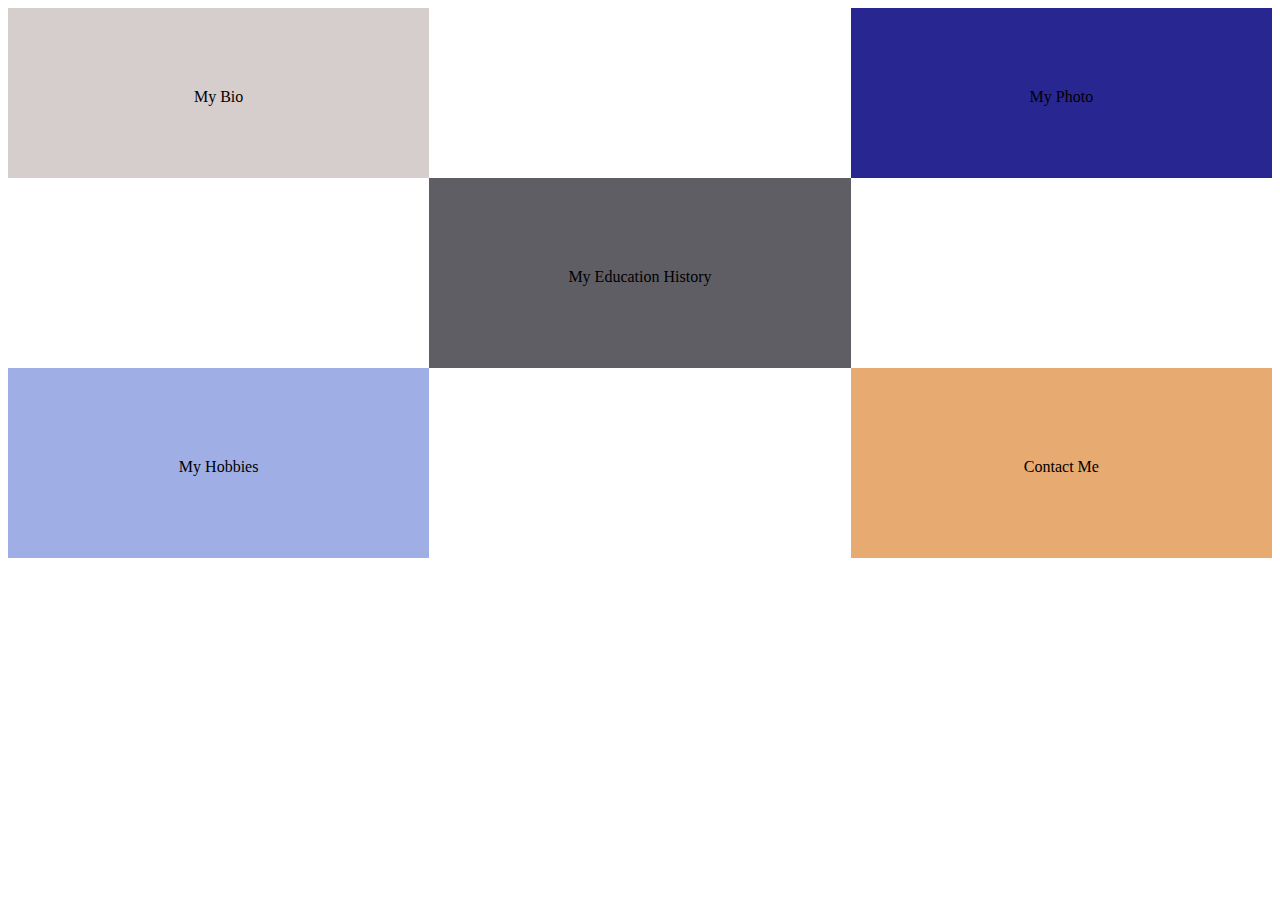
<file: index.html>
<!DOCTYPE html>
<html lang="en">
  <head>
    <meta charset="UTF-8" />
    <meta http-equiv="X-UA-Compatible" content="IE=edge" />
    <meta name="viewport" content="width=device-width, initial-scale=1.0" />

    <title>Box Model</title>
    <!-- css -->
    <link rel="stylesheet" href="css/box-model.css" />

    <!-- <link rel="stylesheet" href="css/MyWebsite.css" /> -->
  </head>
  <body>
    <div class="container">
      <a href="aboutMe.html#my-biodata">
        <div class="hover-label" id="my-bio">My Bio</div>
      </a>
      <a href="aboutMe.html#image-aboutMe">
        <div class="hover-label" id="my-photo">My Photo</div>
      </a>

      <a href="aboutMe.html#my-educationhistory">
        <div class="hover-label" id="my-education-history">
          My Education History
        </div>
      </a>
      <div id="empty"></div>

      <a href="hobbies.html">
        <div class="hover-label" id="your-hobbies">My Hobbies</div>
      </a>
      <a href="aboutMe.html#contactme">
        <div class="hover-label" id="contact-me">Contact Me</div>
      </a>
    </div>
  </body>
</html>
</file>
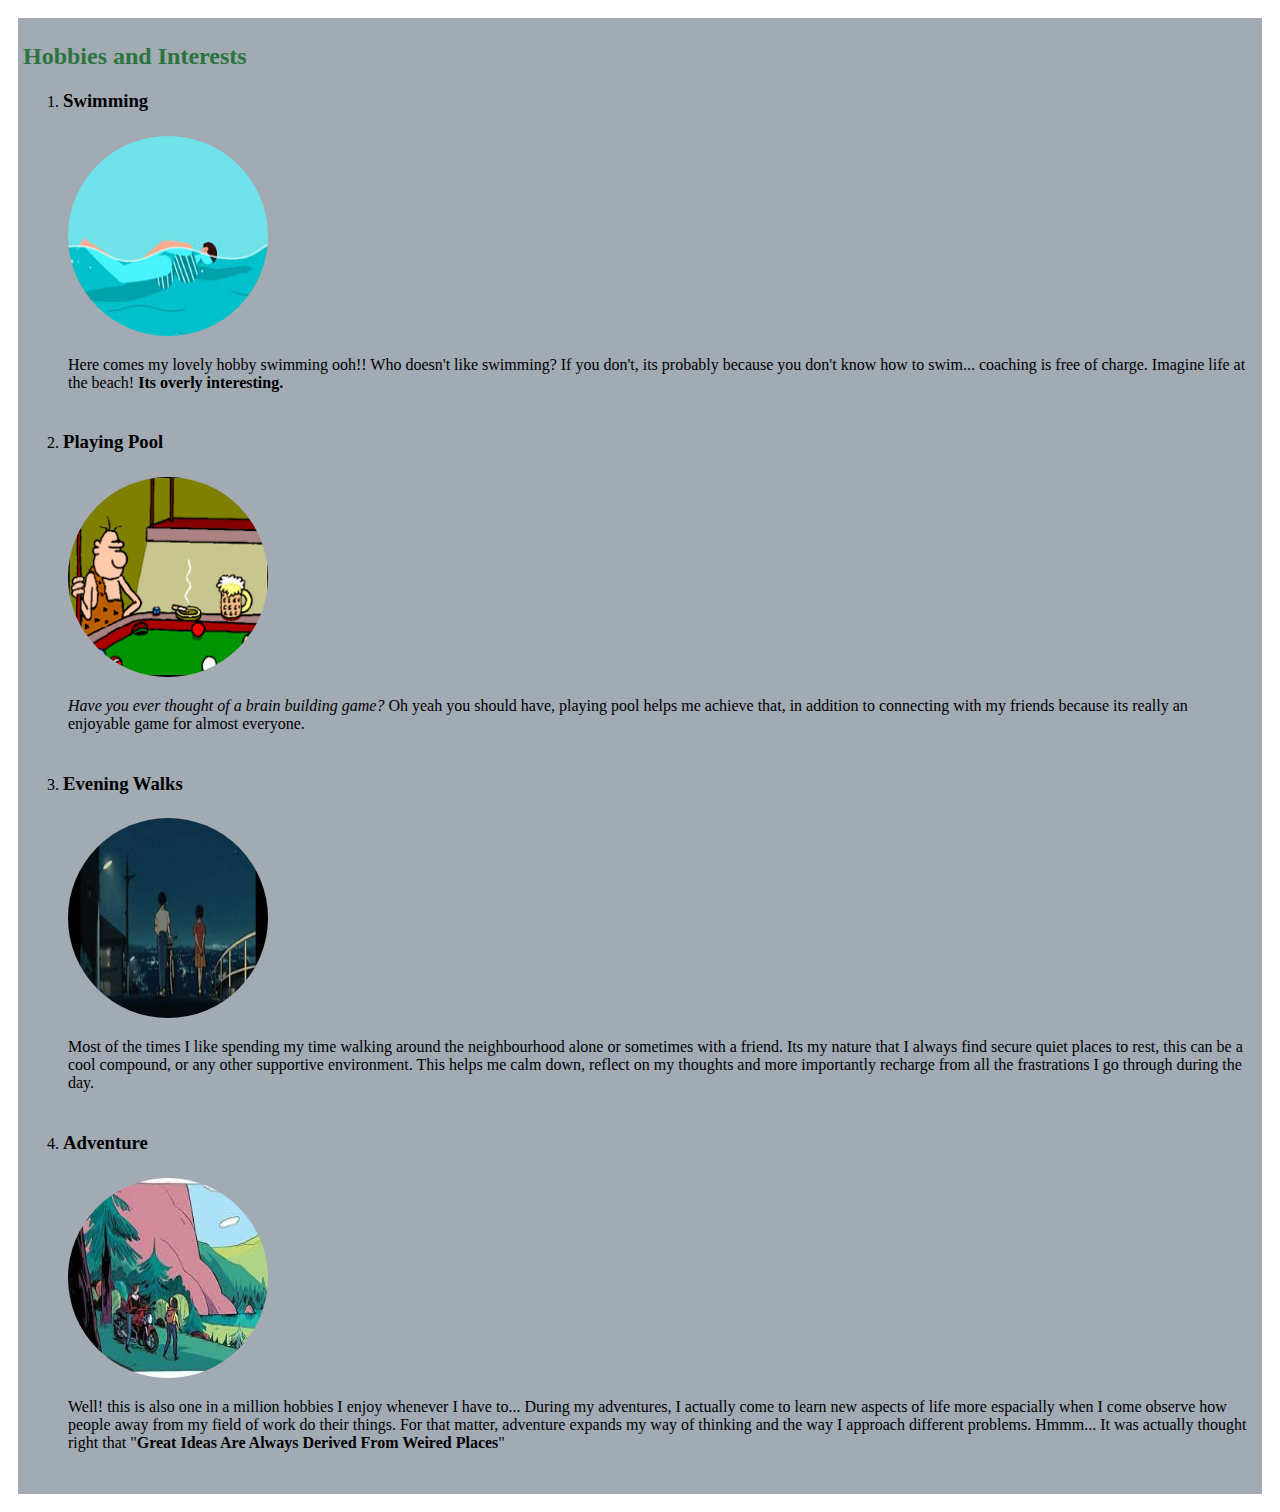
<file: hobbies.html>
<!DOCTYPE html>
<html lang="en">
  <head>
    <meta charset="UTF-8" />
    <meta http-equiv="X-UA-Compatible" content="IE=edge" />
    <meta name="viewport" content="width=device-width, initial-scale=1.0" />
    <!-- css -->
    <link rel="stylesheet" href="css/MyWebsite.css" />
    <!-- bootstrap link -->
    <link
      href="https://cdn.jsdelivr.net/npm/bootstrap@5.2.0-beta1/dist/css/bootstrap.min.css"
      rel="stylesheet"
      integrity="sha384-0evHe/X+R7YkIZDRvuzKMRqM+OrBnVFBL6DOitfPri4tjfHxaWutUpFmBp4vmVor"
      crossorigin="anonymous"
    />

    <title>Hobbies and Interests</title>
  </head>
  <body>
    <div id="hobbies">
      <h2>Hobbies and Interests</h2>
      <ol>
        <li>
          <h3>Swimming</h3>
          <div id="Swimming" class="image">
            <img src="images/swimming.jpg" alt="" height="250" width="200" />

            <p>
              Here comes my lovely hobby swimming ooh!! Who doesn't like
              swimming? If you don't, its probably because you don't know how to
              swim... coaching is free of charge. Imagine life at the beach!
              <strong>Its overly interesting.</strong>
            </p>
          </div>
        </li>
        <li>
          <h3>Playing Pool</h3>
          <div id="playing-pool" class="image">
            <img
              src="images/playing-pool.png"
              alt=""
              height="250"
              width="200"
            />
            <p>
              <em>Have you ever thought of a brain building game?</em> Oh yeah
              you should have, playing pool helps me achieve that, in addition
              to connecting with my friends because its really an enjoyable game
              for almost everyone.
            </p>
          </div>
        </li>
        <li>
          <h3>Evening Walks</h3>
          <div id="evening-walks" class="image">
            <img
              src="images/evening-walks.jpg"
              alt=""
              height="250"
              width="200"
            />
            <p>
              Most of the times I like spending my time walking around the
              neighbourhood alone or sometimes with a friend. Its my nature that
              I always find secure quiet places to rest, this can be a cool
              compound, or any other supportive environment. This helps me calm
              down, reflect on my thoughts and more importantly recharge from
              all the frastrations I go through during the day.
            </p>
          </div>
        </li>
        <li>
          <h3>Adventure</h3>
          <div id="adventure" class="image">
            <img src="images/adventure.jpg" alt="" height="250" width="200" />
            <p>
              Well! this is also one in a million hobbies I enjoy whenever I
              have to... During my adventures, I actually come to learn new
              aspects of life more espacially when I come observe how people
              away from my field of work do their things. For that matter,
              adventure expands my way of thinking and the way I approach
              different problems. Hmmm... It was actually thought right that
              "<strong>Great Ideas Are Always Derived From Weired Places</strong
              >"
            </p>
          </div>
        </li>
      </ol>
    </div>
  </body>
</html>
</file>
<file: css/box-model.css>
#my-bio {
  height: 90px;
  width: 33.33%;
  background-color: #d6cdcd;
  float: left;
  position: relative;
  margin-top: 0;
  text-align: center;
  padding-top: 80px;
}

#my-photo {
  height: 90px;
  width: 33.33%;
  background-color: #282691;
  float: right;
  position: relative;
  margin-top: 0;
  text-align: center;
  padding-top: 80px;
}

#my-education-history {
  height: 100px;
  width: 33.33%;
  background-color: #5f5e64;
  float: left;
  margin-left: 33.33%;
  text-align: center;
  padding-top: 90px;
}

#your-hobbies {
  height: 100px;
  width: 33.33%;
  background-color: #9fafe6;
  position: relative;
  float: left;
  margin-left: 0;
  text-align: center;
  padding-top: 90px;
}

#empty {
  height: 100px;
  width: 33.33%;
  background-color: white;
  float: left;
  text-align: center;
  padding-top: 90px;
}

#contact-me {
  height: 100px;
  width: 33.33%;
  background-color: #e7aa70;
  float: right;
  text-align: center;
  padding-top: 90px;
}

#contact-me:hover {
  background-color: black;
  color: white;
  cursor: pointer;
}
#my-bio:hover {
  background: black;
  color: white;
  cursor: pointer;
}
#my-photo:hover {
  background: black;
  color: white;
  cursor: pointer;
}
#my-education-history:hover {
  background: black;
  color: white;
  cursor: pointer;
}
#your-hobbies:hover {
  background: black;
  color: white;
  cursor: pointer;
}

.container a {
  color: black;
}
</file>
<file: css/MyWebsite.css>
body {
  padding: 10px;
}

.btn {
  background: #11cdd4;
  background-image: -webkit-linear-gradient(top, #11cdd4, #11999e);
  background-image: -moz-linear-gradient(top, #11cdd4, #11999e);
  background-image: -ms-linear-gradient(top, #11cdd4, #11999e);
  background-image: -o-linear-gradient(top, #11cdd4, #11999e);
  background-image: linear-gradient(to bottom, #11cdd4, #11999e);
  -webkit-border-radius: 8;
  -moz-border-radius: 8;
  border-radius: 8px;
  text-shadow: 4px 0px 3px #666666;
  font-family: Arial;
  color: #f5f5f5;
  font-size: 20px;
  padding: 10px 20px 10px 20px;
  text-decoration: none;
}

.btn:hover {
  background: #30e3cb;
  background-image: -webkit-linear-gradient(top, #30e3cb, #2bc4ad);
  background-image: -moz-linear-gradient(top, #30e3cb, #2bc4ad);
  background-image: -ms-linear-gradient(top, #30e3cb, #2bc4ad);
  background-image: -o-linear-gradient(top, #30e3cb, #2bc4ad);
  background-image: linear-gradient(to bottom, #30e3cb, #2bc4ad);
  text-decoration: none;
}

#my-biodata {
  text-align: right;
}
#contactme {
  text-align: center;
}
#contactme input {
  background-color: #aec1c2;
}

#my-educationhistory table td {
  border: #11999e solid;
}
#my-educationhistory table th {
  border: #305c5e solid;
}

body h1 {
  color: #126666;
}
body h2 {
  color: #2b7440;
}

img {
  height: 200px;
  width: 200px;
  border-radius: 200px;
}
footer {
  background-color: gray;
}

footer p {
  color: #666666;
  background-color: #0c0725;
  text-align: center;
}

div#image-aboutMe {
  align-self: center;
  text-align: center;
}

.navbar a:hover {
  color: white;
}

div {
  background-color: #a2aab3;
  padding: 5px;
}
#preview {
  height: 500px;
  text-align: center;
  background-size: cover;
  background-repeat: no-repeat;
  background-image: url(![]images/layout2.png);
  padding-top: 250px;
  z-index: 1;
}
</file>
